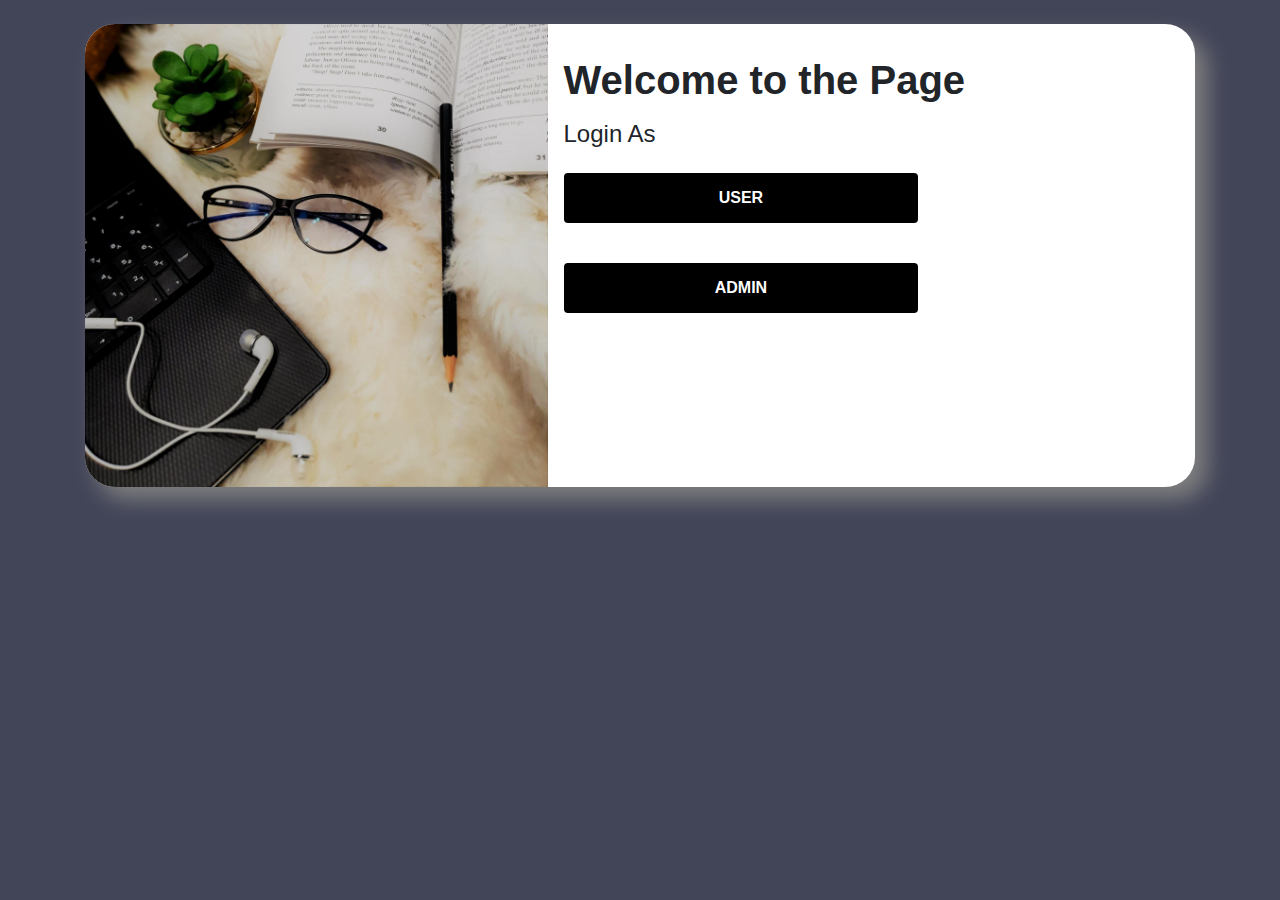
<file: index.html>
<!DOCTYPE html>
<html lang="en">
<head>

     <!-- Required meta tags -->
     <meta charset="utf-8">
     <meta name="viewport" content="width=device-width, initial-scale=1, shrink-to-fit=no">
   
    
    <link rel="stylesheet" href="https://cdn.jsdelivr.net/npm/bootstrap@4.4.1/dist/css/bootstrap.min.css" integrity="sha384-Vkoo8x4CGsO3+Hhxv8T/Q5PaXtkKtu6ug5TOeNV6gBiFeWPGFN9MuhOf23Q9Ifjh" crossorigin="anonymous">
    <link rel="stylesheet" href="styleIndex.css">
    <title>Login</title>

</head>
<body>

    <section class="Form my-4 mx-5">
        <div class="container">
          <div class="row no-gutters">
            <div class="col-lg-5">
              <img src="Photos/image01.jpg" class="img-fluid" alt="">
            </div>
            <div class="col-lg-7 px-3 pt-4">
              <h1 class="font-weight-bold py-2">Welcome to the Page</h1>
              <h4>Login As</h4>
              
               
                    <div class="form-row">
                    <div class="col-lg-7">
                        <form action="student.html">
                            <input type="submit" class="btn1 mt-3 mb-4" value="USER">
                        </form>
                    </div>
                  </div>
             
                <div class="form-row">
                    <div class="col-lg-7">
                        <form action="teacher.html">
                            <input type="submit" class="btn1 mt-3 mb-4" value="ADMIN">
                        </form>
                    </div>
                  </div>
                </form>
            </div>
          </div>
        </div>
      </section>
  
  
      <script src="https://code.jquery.com/jquery-3.4.1.slim.min.js" integrity="sha384-J6qa4849blE2+poT4WnyKhv5vZF5SrPo0iEjwBvKU7imGFAV0wwj1yYfoRSJoZ+n" crossorigin="anonymous"></script>
      <script src="https://cdn.jsdelivr.net/npm/popper.js@1.16.0/dist/umd/popper.min.js" integrity="sha384-Q6E9RHvbIyZFJoft+2mJbHaEWldlvI9IOYy5n3zV9zzTtmI3UksdQRVvoxMfooAo" crossorigin="anonymous"></script>
      <script src="https://cdn.jsdelivr.net/npm/bootstrap@4.4.1/dist/js/bootstrap.min.js" integrity="sha384-wfSDF2E50Y2D1uUdj0O3uMBJnjuUD4Ih7YwaYd1iqfktj0Uod8GCExl3Og8ifwB6" crossorigin="anonymous"></script>

</body>
</html>
</file>
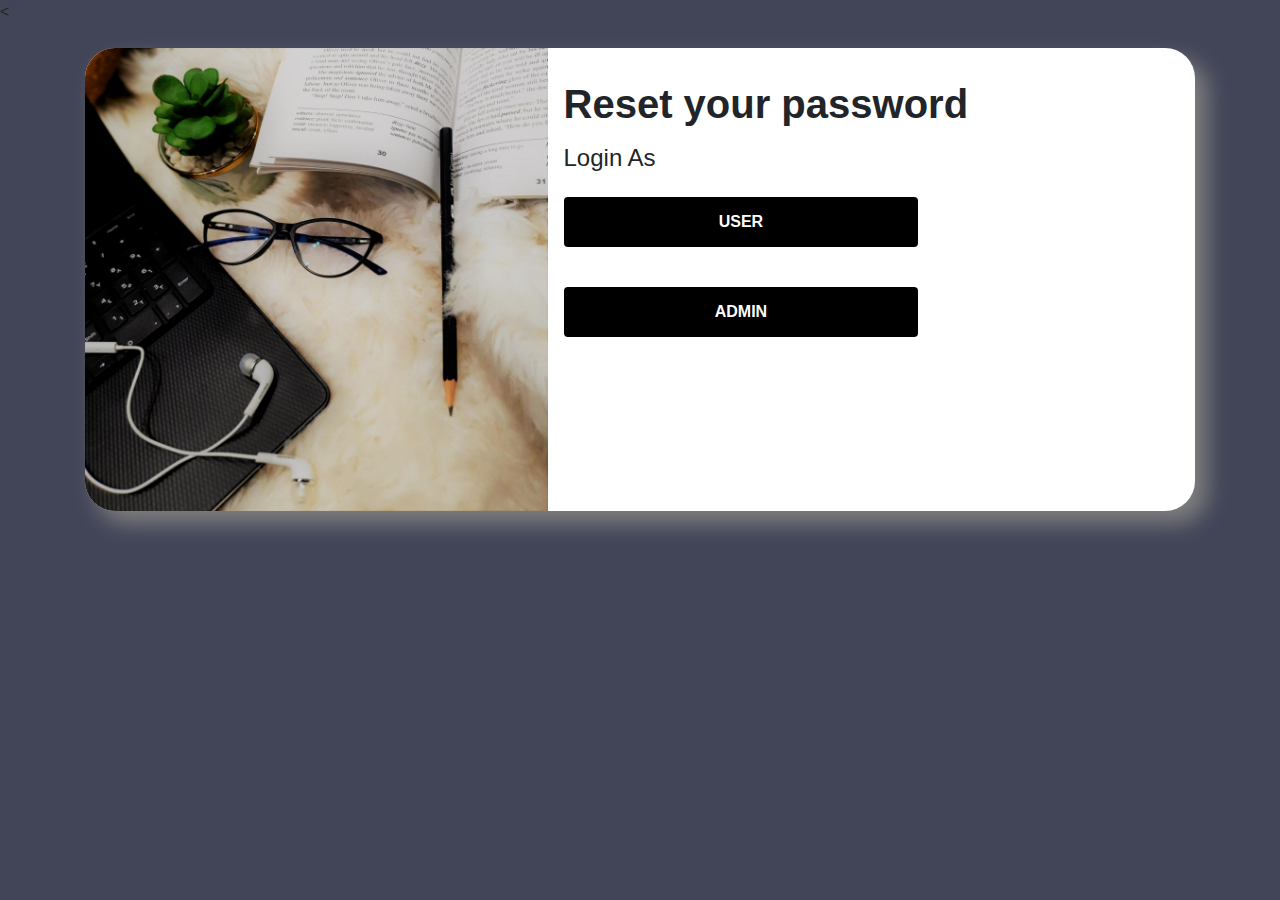
<file: forgotTeacher.html>
<!DOCTYPE html>
<html lang="en">
<head>
          <!-- Required meta tags -->
          <meta charset="utf-8">
          <meta name="viewport" content="width=device-width, initial-scale=1, shrink-to-fit=no">
          
          <!-- Bootstrap CSS -->
          <link rel="stylesheet" href="https://cdn.jsdelivr.net/npm/bootstrap@4.4.1/dist/css/bootstrap.min.css" integrity="sha384-Vkoo8x4CGsO3+Hhxv8T/Q5PaXtkKtu6ug5TOeNV6gBiFeWPGFN9MuhOf23Q9Ifjh" crossorigin="anonymous">
          <link rel="stylesheet" href="styleIndex.css">
          <title>Account Create Teacher</title>
 </head>
<<body>

    <section class="Form my-4 mx-5">
        <div class="container">
          <div class="row no-gutters">
            <div class="col-lg-5">
              <img src="Photos/image01.jpg" class="img-fluid" alt="">
            </div>
            <div class="col-lg-7 px-3 pt-4">
              <h1 class="font-weight-bold py-2">Reset your password</h1>
              <h4>Login As</h4>
              
               
                    <div class="form-row">
                    <div class="col-lg-7">
                        <form action="student.html">
                            <input type="submit" class="btn1 mt-3 mb-4" value="USER">
                        </form>
                    </div>
                  </div>
             
                <div class="form-row">
                    <div class="col-lg-7">
                        <form action="teacher.html">
                            <input type="submit" class="btn1 mt-3 mb-4" value="ADMIN">
                        </form>
                    </div>
                  </div>
                </form>
            </div>
          </div>
        </div>
      </section>
  
  
      <script src="https://code.jquery.com/jquery-3.4.1.slim.min.js" integrity="sha384-J6qa4849blE2+poT4WnyKhv5vZF5SrPo0iEjwBvKU7imGFAV0wwj1yYfoRSJoZ+n" crossorigin="anonymous"></script>
      <script src="https://cdn.jsdelivr.net/npm/popper.js@1.16.0/dist/umd/popper.min.js" integrity="sha384-Q6E9RHvbIyZFJoft+2mJbHaEWldlvI9IOYy5n3zV9zzTtmI3UksdQRVvoxMfooAo" crossorigin="anonymous"></script>
      <script src="https://cdn.jsdelivr.net/npm/bootstrap@4.4.1/dist/js/bootstrap.min.js" integrity="sha384-wfSDF2E50Y2D1uUdj0O3uMBJnjuUD4Ih7YwaYd1iqfktj0Uod8GCExl3Og8ifwB6" crossorigin="anonymous"></script>

</body>
</html>
</file>
<file: styleIndex.css>
*{
    padding:0;
    margin:0;
    box-sizing: border-box;
}

body{
    background: rgb(66, 69, 88);
}
.row{
    background: white;
    border-radius: 30px;
    box-shadow: 12px 12px 22px grey;
}
img{
    border-top-left-radius: 30px;
    border-bottom-left-radius: 30px;
}

.btn1{
    border: none;
    outline: none;
    height: 50px;
    width: 100%;
    background-color: black;
    color: white;
    border-radius: 4px;
    font-weight: bold;
}

.btn1:hover{
    background: white;
    border:1px solid;
    color: black;
}
</file>
